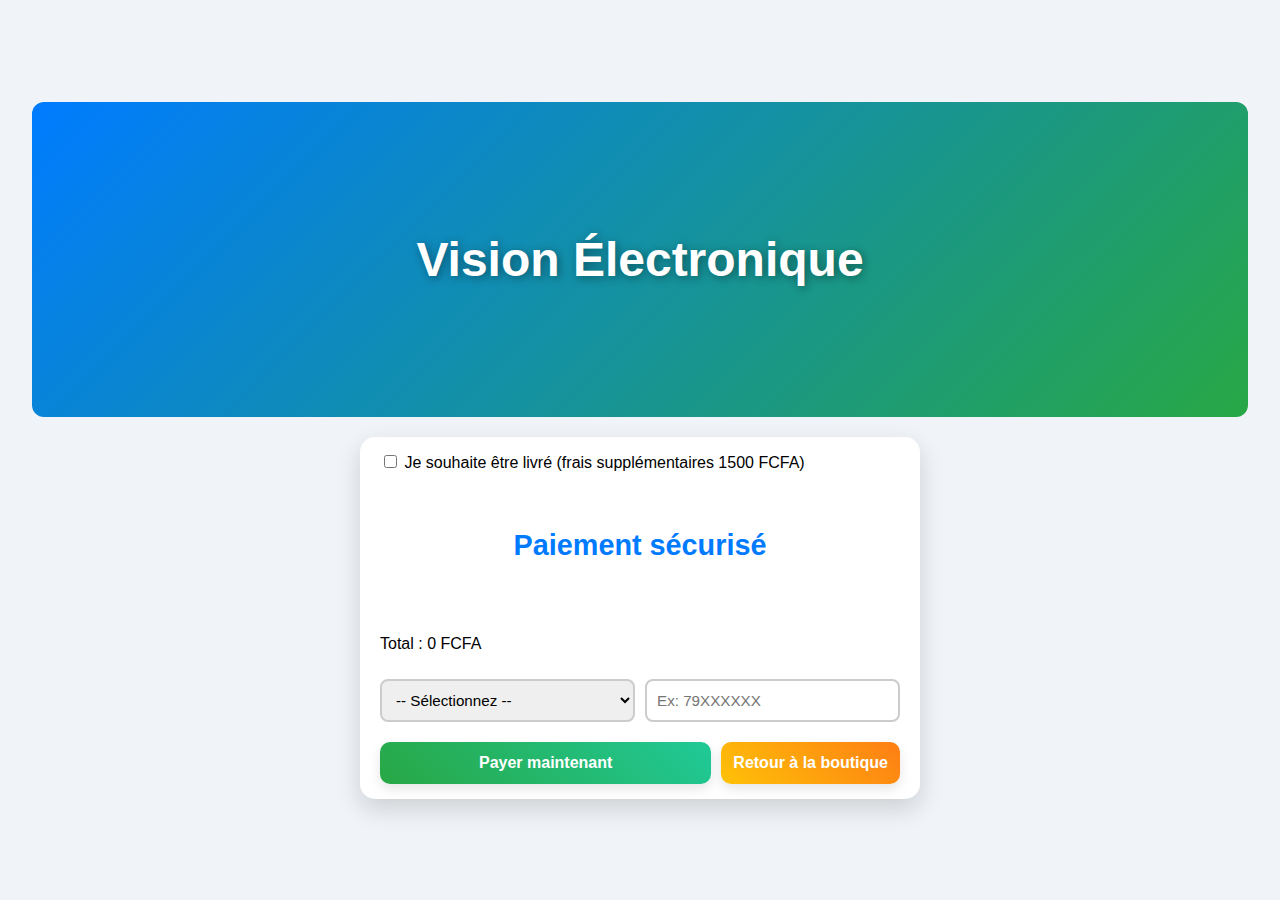
<file: paiement.html>
<!DOCTYPE html>
<html lang="fr">
<head>
<meta charset="UTF-8">
<meta name="viewport" content="width=device-width, initial-scale=1.0">
<title>Paiement - Vision Électronique</title>
<style>
/* ===== Body ===== */
/* ===== Body centré verticalement ===== */
/* ===== Body centré verticalement ===== */
body {
  font-family: 'Segoe UI', Tahoma, Geneva, Verdana, sans-serif;
  background: #f0f4f8;
  margin: 0;
  padding: 0;
  height: 100vh;
  display: flex;
  flex-direction: column;
  justify-content: center;
  align-items: center;
  overflow: hidden; /* Empêche le scroll */
}

/* ===== Bannière très grande avec animation texte ===== */
.header-banner {
  width: 95%;
  height: 35vh; /* plus grande pour image */
  background: linear-gradient(135deg, #007bff, #28a745);
  display: flex;
  justify-content: center;
  align-items: center;
  color: white;
  font-size: 3rem;
  font-weight: bold;
  text-shadow: 2px 2px 10px rgba(0,0,0,0.4);
  margin-bottom: 20px;
  border-radius: 12px;
  position: relative;
  overflow: hidden;
}

/* Animation du texte au milieu */
.header-banner::after {
  content: '';
  position: absolute;
  width: 100%;
  height: 100%;
  background: url('https://via.placeholder.com/1200x400') center/cover no-repeat; /* image de fond */
  top: 0;
  left: 0;
  opacity: 0.3; /* transparence pour voir le texte */
  z-index: 0;
}

.header-banner span {
  position: relative;
  z-index: 1;
  animation: textePulse 3s ease-in-out infinite alternate;
}

@keyframes textePulse {
  0% { transform: scale(1); opacity: 0.8; }
  50% { transform: scale(1.05); opacity: 1; }
  100% { transform: scale(1); opacity: 0.8; }
}


/* ===== Container central compact ===== */
.payment-container {
  background: #ffffff;
  padding: 15px 20px;
  border-radius: 15px;
  box-shadow: 0 10px 25px rgba(0,0,0,0.15);
  max-width: 520px;
  width: 90%;
  display: flex;
  flex-direction: column;
  gap: 10px;
  max-height: 75vh;
  overflow-y: auto; /* permet de scroller juste si vraiment nécessaire */
}

/* ===== Titres ===== */
h2 {
  color: #007bff;
  text-align: center;
  font-size: 1.8rem;
  margin: 5px 0;
}

/* ===== Ligne mode de paiement et numéro ===== */
.ligne-paiement {
  display: flex;
  gap: 10px;
  flex-wrap: wrap;
}

.ligne-paiement select,
.ligne-paiement input {
  flex: 1;
  padding: 10px;
  border-radius: 8px;
  border: 2px solid #ccc;
  font-size: 0.95rem;
  transition: all 0.3s ease;
}

.ligne-paiement select:focus,
.ligne-paiement input:focus {
  border-color: #007bff;
  box-shadow: 0 0 6px rgba(0,123,255,0.3);
  outline: none;
}

/* ===== Boutons ===== */
.boutons-ligne {
  display: flex;
  justify-content: space-between;
  gap: 10px;
  flex-wrap: wrap;
}

.btn {
  flex: 1;
  padding: 12px;
  border: none;
  border-radius: 10px;
  font-size: 1rem;
  font-weight: bold;
  cursor: pointer;
  transition: all 0.3s ease;
  box-shadow: 0 5px 12px rgba(0,0,0,0.1);
}

.btn-primary {
  background: linear-gradient(45deg, #28a745, #20c997);
  color: white;
}

.btn-primary:hover {
  transform: translateY(-2px);
  box-shadow: 0 8px 20px rgba(40,167,69,0.4);
}

.btn-secondary {
  background: linear-gradient(45deg, #ffc107, #fd7e14);
  color: white;
}

.btn-secondary:hover {
  transform: translateY(-2px);
  box-shadow: 0 8px 20px rgba(255,193,7,0.4);
}

/* ===== Message de courtoisie ===== */
#courtoisieMessage {
  text-align: center;
  font-weight: bold;
  font-size: 1rem;
  color: #28a745;
  animation: fadeIn 1s ease forwards;
  display: none;
  margin-top: 5px;
}

@keyframes fadeIn {
  from { opacity: 0; transform: translateY(-5px); }
  to { opacity: 1; transform: translateY(0); }
}

/* ===== Erreur numéro ===== */
.error-message {
  color: red;
  font-size: 0.85rem;
  margin: 0;
}

/* ===== Responsive ===== */
@media (max-width: 500px) {
  .ligne-paiement,
  .boutons-ligne {
    flex-direction: column;
  }
}

</style>
</head>
<body>

<div class="header-banner">Vision Électronique</div>

<div class="payment-container">

  <label>
    <input type="checkbox" id="livraison">
    Je souhaite être livré (frais supplémentaires 1500 FCFA)
  </label>
  <p id="temps-livraison"></p>

  <h2>Paiement sécurisé</h2>

  <ul id="cart-items"></ul>
  <p>Total : <span id="cart-total">0 FCFA</span></p>

  <div class="ligne-paiement">
    <select id="mode-paiement">
      <option value="">-- Sélectionnez --</option>
      <option value="orange">Orange Money</option>
      <option value="wave">Wave</option>
      <option value="moov">Moov Money</option>
      <option value="whatsapp">Commande via WhatsApp</option>
    </select>

    <input type="text" id="numero-paiement" placeholder="Ex: 79XXXXXX" maxlength="8">
  </div>
  <span id="error-numero" class="error-message"></span>

  <div class="boutons-ligne">
    <button class="btn btn-primary" onclick="payer()">Payer maintenant</button>
    <a href="index.html"><button class="btn btn-secondary">Retour à la boutique</button></a>
  </div>

  <p id="courtoisieMessage"></p>

</div>

<script>
const modePaiement = document.getElementById("mode-paiement");
const numeroInput = document.getElementById("numero-paiement");
const errorNumero = document.getElementById("error-numero");
const livraisonCheckbox = document.getElementById("livraison");
const tempsLivraison = document.getElementById("temps-livraison");

// Récupération du panier depuis localStorage
let panier = JSON.parse(localStorage.getItem("cart")) || [];

// Règles de validation
const reglesNumeros = {
  orange: /^[79]\d{7}$/,
  moov: /^[68]\d{7}$/,
  wave: /^[5-9]\d{7}$/,
  whatsapp: /^\d{8}$/
};

// Numéros par défaut
const numerosParDefaut = {
  orange: "79000000",
  wave: "50000000",
  moov: "60000000",
};

// Mettre le numéro par défaut selon le mode choisi
modePaiement.addEventListener("change", () => {
  const mode = modePaiement.value;
  numeroInput.value = numerosParDefaut[mode] || "";
  errorNumero.textContent = "";
});

// Validation numéro
function validerNumero(mode, numero) {
  const regex = reglesNumeros[mode];
  return regex ? regex.test(numero) : true;
}

// Mettre à jour l'affichage du panier et du total
function updateCartDisplay() {
  const cartItems = document.getElementById("cart-items");
  const cartTotal = document.getElementById("cart-total");
  cartItems.innerHTML = "";

  let total = 0;
  panier.forEach(item => {
    const li = document.createElement("li");
    li.textContent = `${item.quantity > 1 ? 'x' + item.quantity + ' ' : ''}${item.name} = ${item.price * item.quantity} FCFA`;
    cartItems.appendChild(li);
    total += item.price * item.quantity;
  });

  let fraisLivraison = (livraisonCheckbox.checked && panier.length > 0) ? 1500 : 0;
  cartTotal.textContent = (total + fraisLivraison) + " FCFA";
}

// Simulation de paiement
function simulationPaiement(mode, numero, montant, callback) {
  alert(`Paiement en cours via ${mode}...`);
  setTimeout(() => {
    const reussi = Math.random() > 0.1;
    callback(reussi);
  }, 2000);
}

// Fonction principale de paiement
function payer() {
  const mode = modePaiement.value;
  const numero = numeroInput.value.trim();
  const livraison = livraisonCheckbox.checked;
  errorNumero.textContent = "";

  if (!mode) { alert("Veuillez sélectionner un mode de paiement"); return; }

  if (panier.length === 0) {
    alert("Votre panier est vide !");
    return;
  }

  let total = panier.reduce((sum, item) => sum + item.price * item.quantity, 0);
  if (livraison) total += 1500;

if (mode === "whatsapp") {
    // Construire le message avec le panier
    let message = "Bonjour, je souhaite passer commande :\n\n";
    panier.forEach(item => {
        message += `- ${item.name} x${item.quantity} = ${item.price * item.quantity} FCFA\n`;
    });

    // Calcul du total
    let total = panier.reduce((sum, item) => sum + item.price * item.quantity, 0);
    if (livraisonCheckbox.checked) total += 1500; // frais livraison
    message += `\nTotal : ${total} FCFA`;

    // Ajouter estimation de livraison si nécessaire
    if (livraisonCheckbox.checked) {
        message += "\nEstimation livraison : 30 minutes";
    }

    // Numéro du service client au format international sans + ni espaces
    let numeroWA = "22352276697"; // remplace par ton numéro

    // Générer le lien WhatsApp avec encodage correct
    let url = `https://wa.me/${numeroWA}?text=${encodeURIComponent(message)}`;

    // Ouvrir WhatsApp dans un nouvel onglet ou app
    window.open(url, "_blank");

    // Vider le panier
    panier = [];
    localStorage.setItem("cart", JSON.stringify(panier));
    updateCartDisplay();

    // Afficher message de courtoisie
    const msg = document.getElementById("courtoisieMessage");
    msg.textContent = `Commande WhatsApp prête à être envoyée ! Total : ${total} FCFA.`;
    msg.style.display = "block";

    return; // Terminer la fonction ici
}



  if (!numero) { errorNumero.textContent = "Veuillez saisir un numéro de paiement"; return; }
  if (!validerNumero(mode, numero)) {
    errorNumero.textContent = "Numéro invalide pour " + mode;
    return;
  }

  let estimation = "";
  if (livraison && navigator.geolocation) {
    navigator.geolocation.getCurrentPosition(pos => {
      const tempsApprox = Math.floor(Math.random() * 30) + 10;
      estimation = `Estimation livraison : ${tempsApprox} minutes.`;
      terminerPaiement(total, mode, estimation);
    }, err => {
      estimation = "Estimation livraison : 30 minutes.";
      terminerPaiement(total, mode, estimation);
    });
  } else if (livraison) {
    estimation = "Estimation livraison : 30 minutes.";
    terminerPaiement(total, mode, estimation);
  } else {
    terminerPaiement(total, mode, "");
  }
}

function terminerPaiement(total, mode, estimation) {
  simulationPaiement(mode, numeroInput.value, total, (reussi) => {
    if (reussi) {
      panier = [];
      localStorage.setItem("cart", JSON.stringify(panier));
      updateCartDisplay();

      const msg = document.getElementById("courtoisieMessage");
      msg.textContent = `Paiement de ${total} FCFA via ${mode} réussi ! ${estimation}`;
      msg.style.display = "block";
    } else {
      alert("Le paiement a échoué. Veuillez réessayer.");
    }
  });
}

updateCartDisplay();
livraisonCheckbox.addEventListener("change", updateCartDisplay);
</script>
</body>
</html>
</file>
